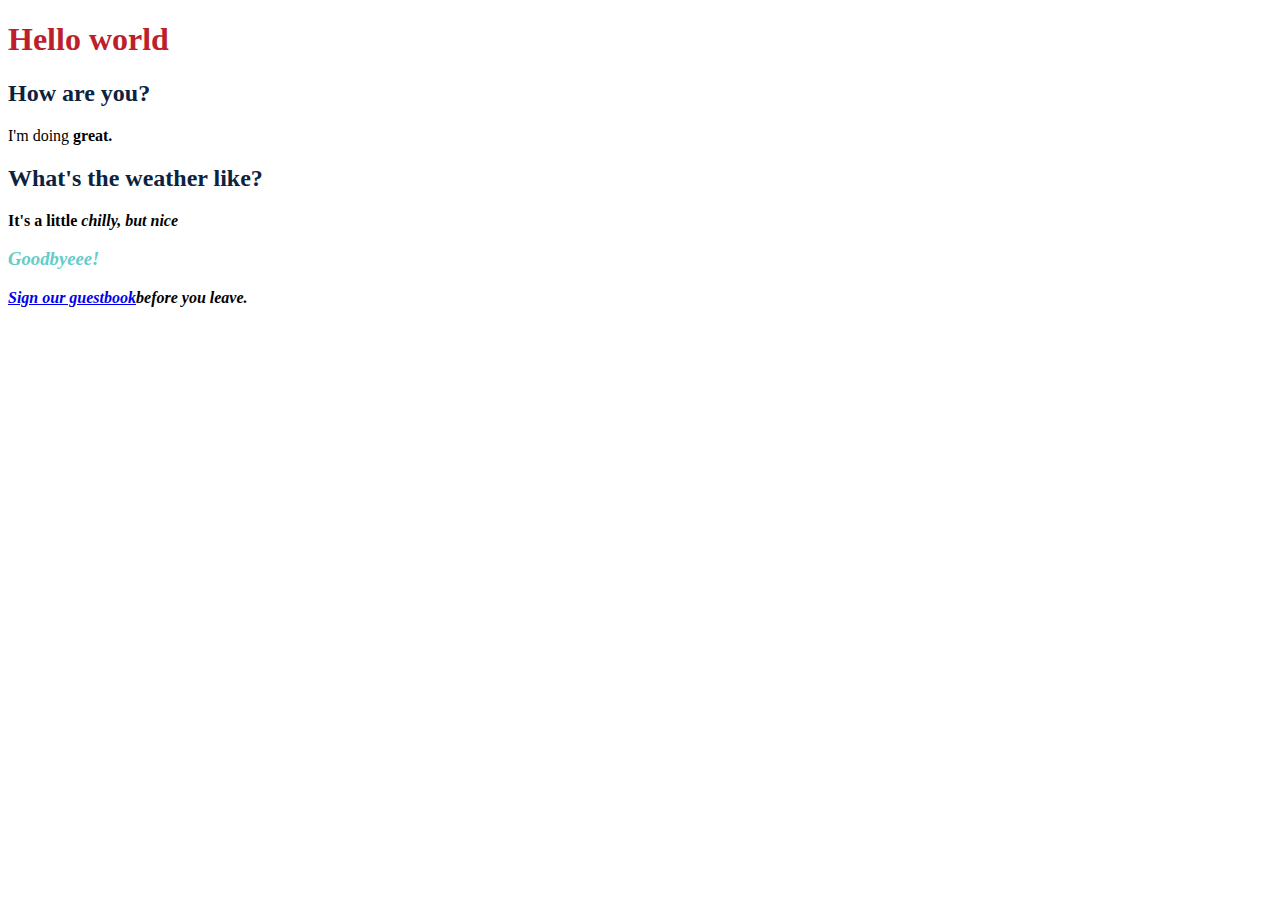
<file: index.html>
<!DOCTYPE html>
<html>

<head>
  <meta charset="utf-8">
  <meta name="viewport" content="width=device-width">
  <title>replit</title>
  <link href="style.css" rel="stylesheet" type="text/css" />
</head>

<body>
<h1>Hello world</h1>
<h2>How are you?</h2>
<p>I'm doing <b>great<b>.<p>
<h2>What's the weather like?</h2>
<p>It's a little <em>chilly<em>, but nice<p>
<h3>Goodbyeee!</h3>
<p><a href="guestbook.html">Sign our guestbook</a>before you leave.</p>
<script src="script.js"></script>

 <!--
  This script places a badge on your repl's full-browser view back to your repl's cover
  page. Try various colors for the theme: dark, light, red, orange, yellow, lime, green,
  teal, blue, blurple, magenta, pink!
  -->
  <script src="https://replit.com/public/js/replit-badge.js" theme="blue" defer></script> 
</body>

</html>
</file>
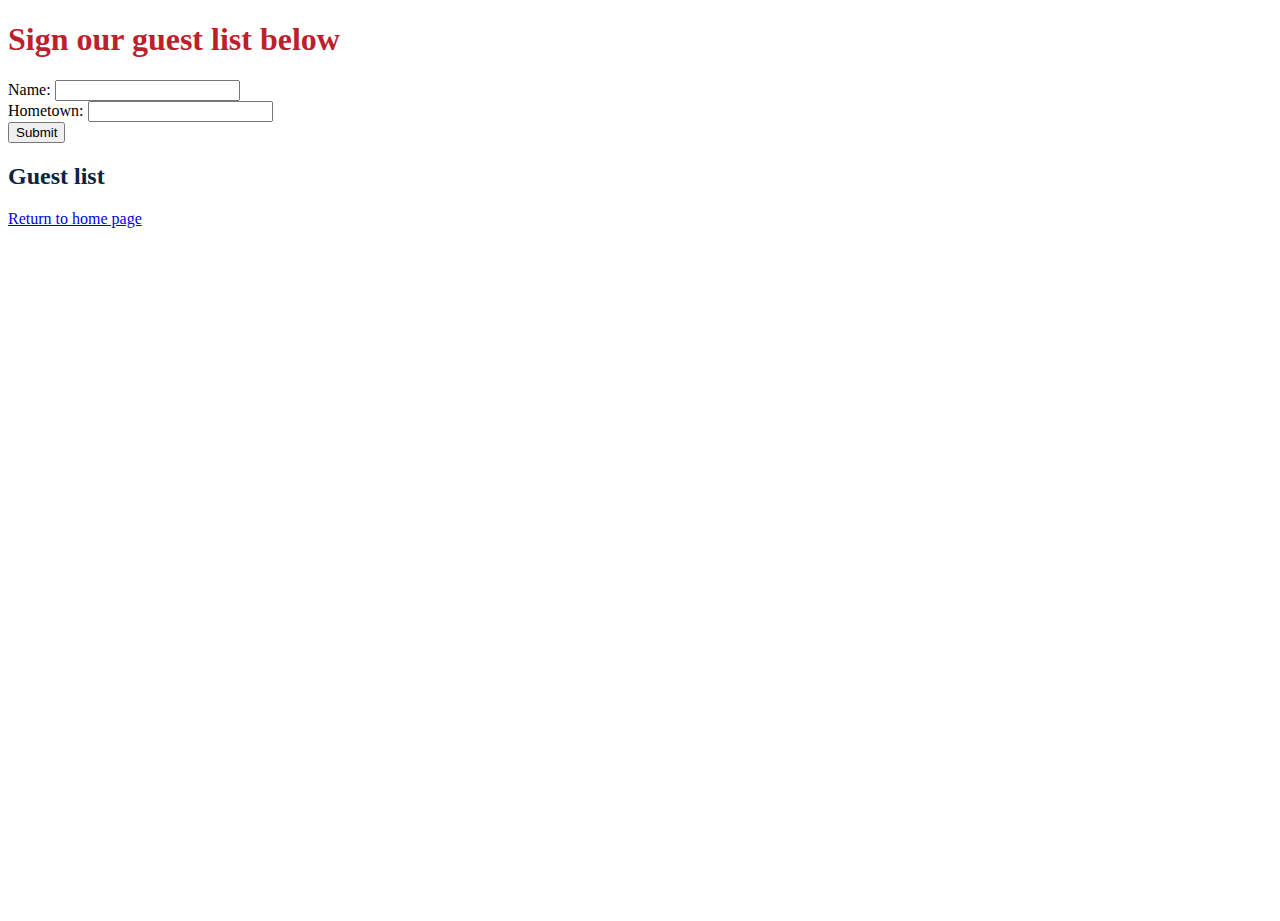
<file: guestbook.html>
<!DOCTYPE html>
<html>

  <head>
    <meta charset="utf-8">
    <meta name="viewport" content="width=device-width">
    <title>guestbook</title>
    <link href="style.css" rel="stylesheet" type="text/css" />
  </head>

<body>
  <h1>Sign our guest list below</h1>
  <form action="#" onsubmit="returnsubmitForm(this.name.value, this.hometown.value);">
    <label>Name:</label>
    <input id="name" /><br />
    <label>Hometown:</label>
    <input id="hometown" /><br />
    <input type="submit" />
  </form>
  <h2>Guest list</h2>
  <ol id="guestlist">
    <!-- Example hard-coded data
    <li>Brian Toone. Birmingham, Alabama</li>
    <li>John Smith. Memphis, Tennessee</li>
    -->
  </ol>
  <a href="index.html">Return to home page</a>
  <script src="script.js"></script>
</body>

</html>
</file>
<file: style.css>
html, body {
  height: 100%;
  width: 100%;
}

h2 {
  color: #0c2340; /*samford blue*/ 
}

h1 {
  color: #bd1f2d;
}

h3 {
  color: #64ccc9
}
</file>
